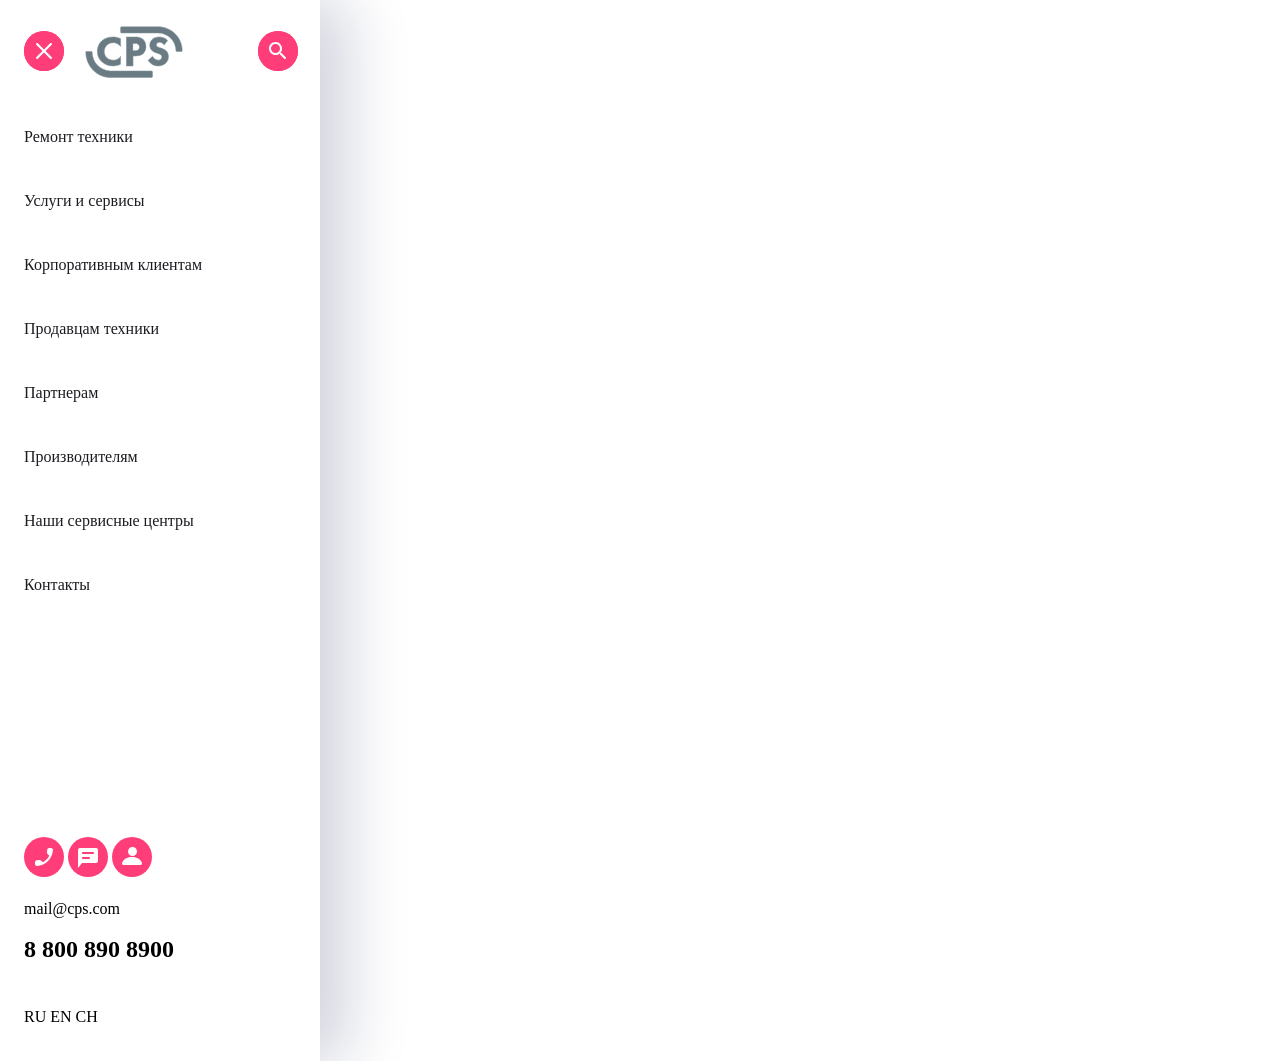
<file: index_2.html>
<!DOCTYPE html>
<html lang="en">
  <head>
    <meta charset="UTF-8" />
    <meta name="viewport" content="width=device-width, initial-scale=1.0" />
    <link rel="stylesheet" href="style_2.css" />
    <link href="https://cryptadwolla.github.io/Kata_Maket_1/fonts/TTLakes/stylesheet.css" rel="stylesheet" type="text/css"/>
    <title>Document</title>
  </head>
  <body>
    <aside class="sidebar">
      <header class="upper_menu">
        <img class="upper_menu__burger" src="burger.svg" alt="" />
        <img class="upper_menu__logo" src="Group.svg" alt="Логотип" />
        <img class="upper_menu__loupe" src="loupe.svg" alt="Поиск" />
      </header>
      <section class="main-info">
        <nav class="main-info__nav--menu">
          <ul class="main-info__nav--menu--list">
            <li><a href="#">Ремонт техники</a></li>
            <li><a href="#">Услуги и сервисы</a></li>
            <li><a href="#">Корпоративным клиентам</a></li>
            <li><a href="#">Продавцам техники</a></li>
            <li><a href="#">Партнерам</a></li>
            <li><a href="#">Производителям</a></li>
            <li><a href="#">Наши сервисные центры</a></li>
            <li><a href="#">Контакты</a></li>
          </ul>
        </nav>
      </section>
      <footer class="additional-info">
        <div class="additional-info__relations">
          <img id="chat-icon" src="chat_call.svg" alt="Заказать звонок" />
          <img src="chat.svg" alt="Чат с сотрудником" />
          <img src="profile.svg" alt="Поиск" />
        </div>
        <div class="additional-info__communications">
          <span class="additional-info__communications--email"
            >mail@cps.com</span
          >
          <span class="additional-info__communications--phone"
            >8 800 890 8900</span
          >
        </div>
        <div class="additional-info__languages">
          <span class="additional-info__languages--ru">RU</span>
          <span class="additional-info__languages--en">EN</span>
          <span class="additional-info__languages--ch">CH</span>
        </div>
      </footer>
    </aside>
  </body>
</html>
</file>
<file: style_2.css>
body {
  display: flex;
  margin: 0;
  font-family: "TT Lakes";
}

.sidebar {
  width: 320px;
  box-shadow: 24px 0 60px 1px #0e185033;
}

.upper_menu {
  margin-left: 24px;
  margin-top: 19px;
  margin-bottom: 46px;
}

.upper_menu__burger {
  background: url("burger.svg") no-repeat;
  width: 40px;
  height: 40px;
  border: none;
}

.upper_menu__logo {
  margin-right: 88px;
  position: relative;
  top: 7px;
  left: 17px;
}

.upper_menu__loupe {
  background: url("loupe.svg") no-repeat;
  width: 40px;
  height: 40px;
  border: none;
  margin-right: 0;
}

.main-info__nav--menu--list {
  padding: 0;
  margin: 0;
}

.main-info__nav--menu--list > li {
  padding-left: 24px;
  list-style: none;
  line-height: 32px;
  font-size: 16px;
  color: #1b1c21;
  margin-bottom: 32px;
}

.main-info__nav--menu--list > li:hover {
  list-style: none;
  line-height: 32px;
  font-size: 16px;
  font-weight: 500;
  color: #7e7e82;
  margin-bottom: 32px;
  background: url("highlight.svg") no-repeat left;
}

.main-info__nav--menu--list > li > a {
  text-decoration: none;
  color: inherit;
}

.main-info__nav--menu--list > li > a:hover {
  text-decoration: none;
  -webkit-tap-highlight-color: transparent;
  animation-name: identifier;
  animation-duration: 1s;
  color: #7e7e82;
}

@keyframes identifier {
  50% {
    opacity: 0.5;
  }
  100% {
    opacity: 1;
  }
}

.additional-info {
  margin-left: 24px;
  margin-top: 236px;
}

.additional-info__relations > button {
  margin-left: 16px;
  background: transparent;
  border: none;
}

#call-icon {
  margin-left: 0;
  background: url("chat_call.svg") no-repeat;
  width: 40px;
  height: 40px;
}

#chat-svg {
  background: url("chat.svg") no-repeat;
  width: 40px;
  height: 40px;
}

#profile-svg {
  background: url("profile.svg") no-repeat;
  width: 40px;
  height: 40px;
}

.additional-info__communications {
  display: flex;
  flex-direction: column;
}

.additional-info__communications--email {
  margin-top: 16px;
  margin-bottom: 12px;
  line-height: 24px;
  font-size: 16px;
  font-weight: 500;
}

.additional-info__communications--phone {
  margin-bottom: 40px;
  line-height: 32px;
  font-size: 24px;
  font-weight: 700;
}

.additional-info__languages {
  line-height: 24px;
  font-size: 16px;
  font-weight: 500;
  margin-bottom: 32px;
}

.additional-info__languages > button {
  background: transparent;
  border: none;
}

.additional-info__languages > button:focus {
  color: #7e7e82;
  animation-name: identifier;
  animation-duration: 1s;
}

.additional-info__communications--email {
  text-decoration: none;
  color: inherit;
}

.additional-info__communications--phone {
  text-decoration: none;
  color: inherit;
}
</file>
